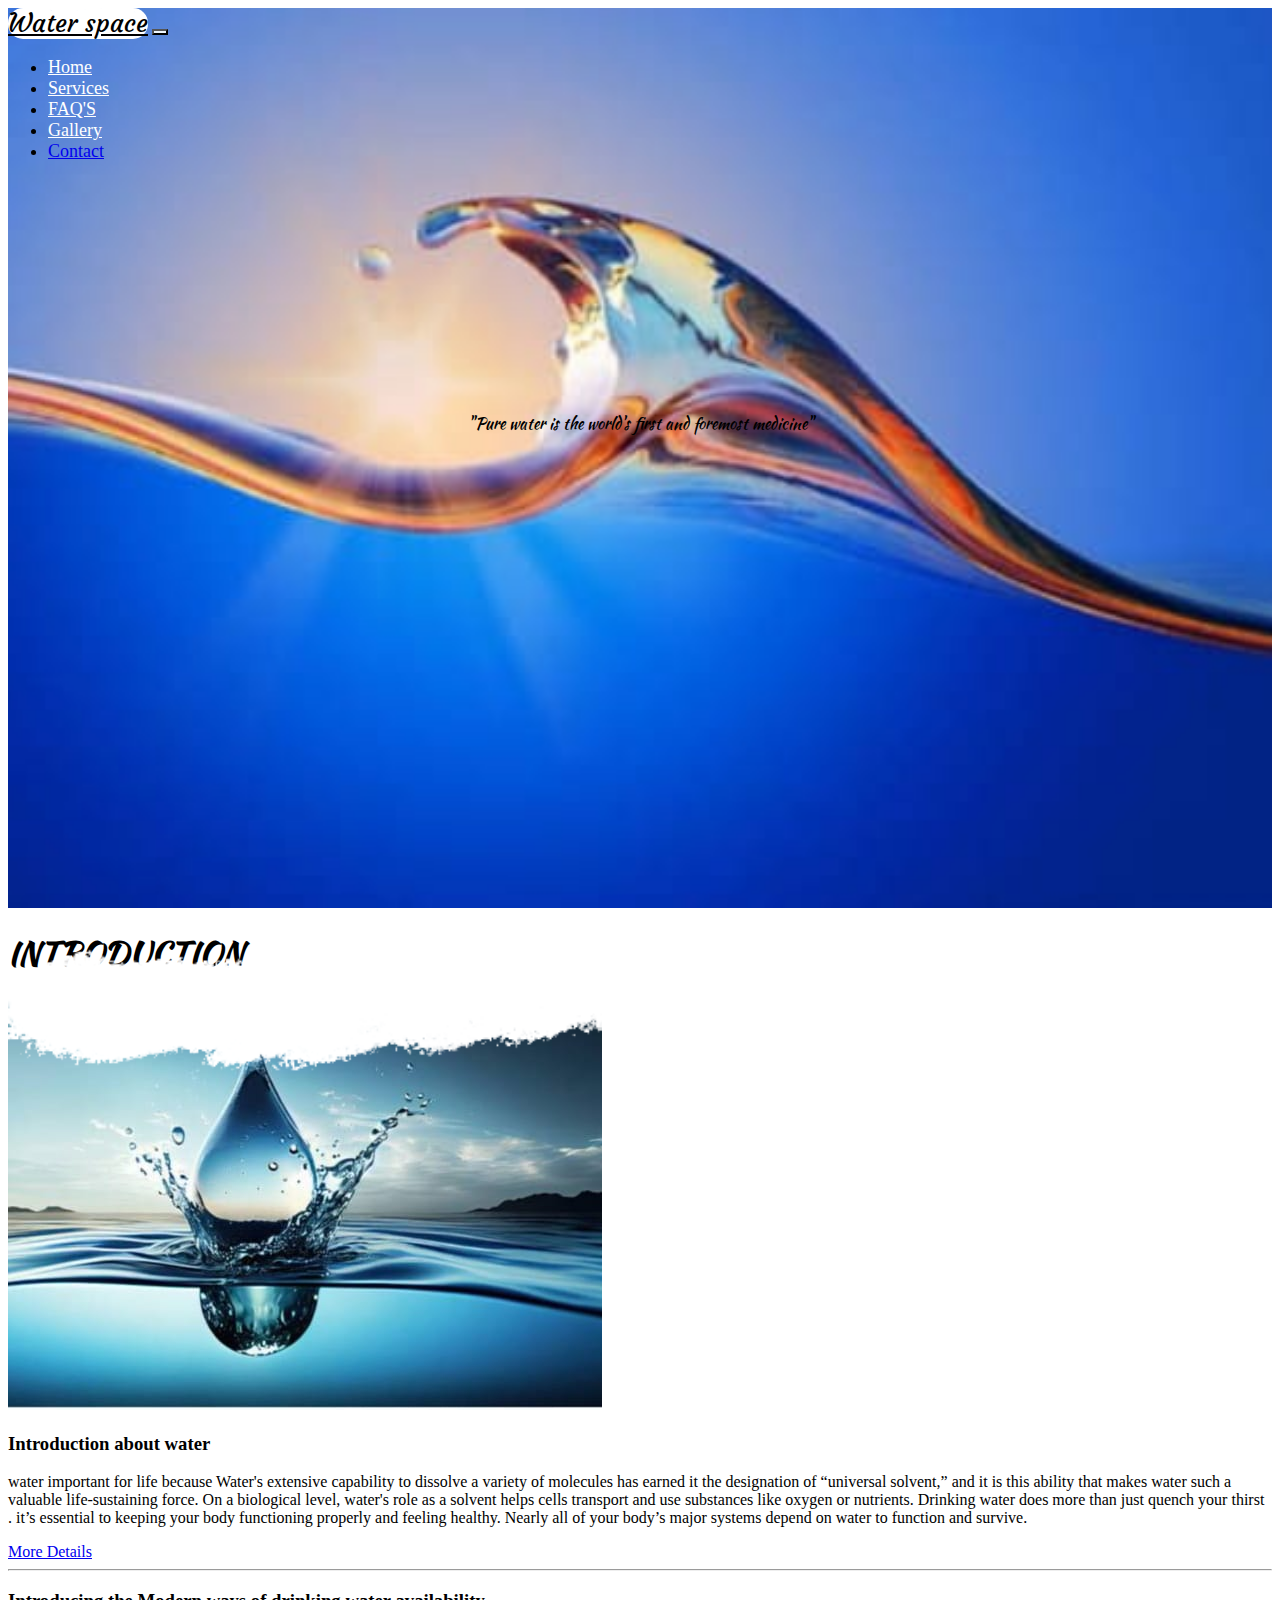
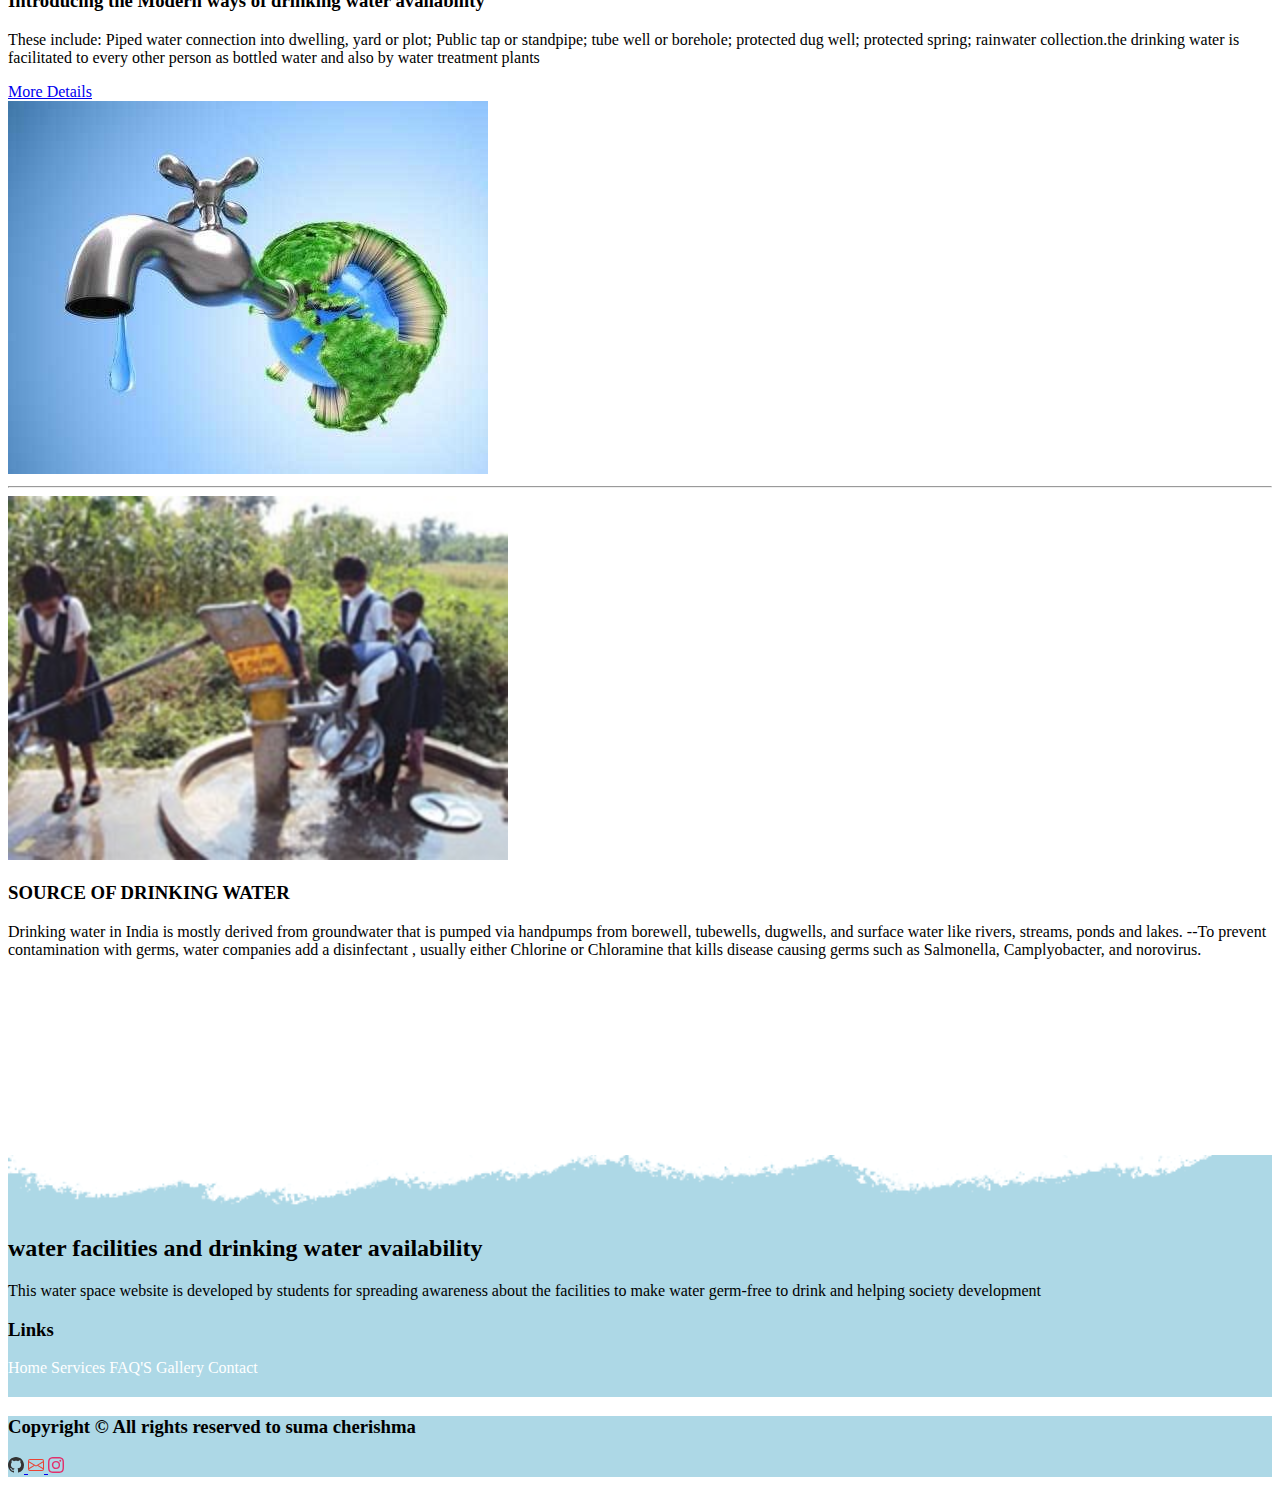
<file: index.html>
<!DOCTYPE html>
<html lang="en">
<head>
    <meta charset="UTF-8">
    <meta name="viewport" content="width=device-width, initial-scale=1.0">
    <title>Water facilities and drinking water availability</title>
    <link rel="preconnect" href="https://fonts.googleapis.com">
    <link rel="preconnect" href="https://fonts.gstatic.com" crossorigin>
    <link href="https://fonts.googleapis.com/css2?family=Courgette&family=Kaushan+Script&display=swap" rel="stylesheet">
    <link rel="preconnect" href="https://fonts.googleapis.com">
    <link rel="preconnect" href="https://fonts.gstatic.com" crossorigin>
    <link href="https://fonts.googleapis.com/css2?family=Courgette&display=swap" rel="stylesheet">
    <link href="https://cdn.jsdelivr.net/npm/bootstrap@5.3.0/dist/css/bootstrap.min.css" rel="stylesheet" integrity="sha384-9ndCyUaIbzAi2FUVXJi0CjmCapSmO7SnpJef0486qhLnuZ2cdeRhO02iuK6FUUVM" crossorigin="anonymous">
    <link rel="stylesheet" href="./style.css">
</head>
<body>
    
          
      <div class="header px-2">
        <nav class="navbar navbar-expand-md" aria-label="Fourth navbar example">
            <div class="container-fluid">
              <a class="navbar-brand fw-bold fs-1 px-2" href="./index.html">Water space</a>
              <button class="navbar-toggler collapsed" type="button" data-bs-toggle="collapse" data-bs-target="#navbarsExample04" aria-controls="navbarsExample04" aria-expanded="false" aria-label="Toggle navigation">
                <span class="navbar-toggler-icon"></span>
              </button>
            </div>
              <div class="navbar-collapse collapse" id="navbarsExample04">
                <ul class="navbar-nav me-auto mb-2 mb-md-0 fw-medium fs-5">
                  <li class="nav-item px-2">
                    <a class="nav-link" href="./index.html">Home</a>
                  </li>
                  <li class="nav-item px-2">
                    <a class="nav-link" href="./services.html">Services</a>
                  </li>
                  <li class="nav-item px-2">
                    <a class="nav-link" href="./FAQ'S.html">FAQ'S</a>
                  </li>
                  <li class="nav-item px-2">
                    <a class="nav-link" href="./gallery.html">Gallery</a>
                  </li>
                  <li>
                    <a  class="btn btn-primary mt-1 me-2 ms-1" href="./contact.html">Contact</a>
                  </li>
                 
                </ul>
              </div> 
          </nav>

          <div class="hero" id="hero-section">
            <p class="title fs-1 fw-bold">"Pure water is the world's first and foremost medicine"
             </p>
          </div>
          <div class="layer"></div>
        </div>
    
        <div class="sevices mt-5 pt-5">
       
          <div><h1 class="text-center fw-medium fs-1 mb-5 pb-4 serv-head">INTRODUCTION</h1></div>

          <div class="container-fluid text-center p-3">
             <div class="row">

               <div class="col-lg-6 col-md-12 ">
                 <img src="./images/02810b25-4a8e-4627-b3f5-f2086e3a55c7.jpg" class="img-fluid rounded" alt="img">
               </div>

               <div class="col-lg-6 col-md-12 d-flex flex-column justify-content-center align-items-center">
                  <h3 class="sev1">Introduction about water</h3>
                  <p class="fw-medium">water important for life because Water's extensive capability to dissolve a variety of molecules has 
                    earned it the designation of “universal solvent,” and it is this ability that makes water such a                    valuable life-sustaining force. On a biological level, water's role as a solvent helps cells transport
                    and use substances like oxygen or nutrients. Drinking water does more than just quench your thirst .
                    it’s essential to keeping your body functioning properly and feeling healthy. 
                    Nearly all of your body’s major systems depend on water to function and survive.</p>
                  <a class="btn btn-primary" href="./services.html#service-1">More Details</a>
               </div>

            </div>
           </div>

        <hr class="border border-primary border-5">

           <div class="container-fluid text-center p-3">
            <div class="row">

              <div class="col-lg-6 col-md-12 d-flex flex-column justify-content-center align-items-center">
                <h3 class="sev2">Introducing the Modern ways of drinking water availability</h3>
                <p class="fw-medium">These include: Piped water connection into dwelling, yard or plot;
                  Public tap or standpipe; tube well or borehole; protected dug well; protected spring; 
                  rainwater collection.the drinking water is facilitated to every other person as bottled water
                 and also by water treatment plants</p>                 <a class="btn btn-primary bt" href="./services.html#service-2">More Details</a>
              </div>
              <div class="col-lg-6 col-md-12 ">
                 <img src="./images/fa0e5ea6-2401-43a4-9b37-094aed58be01.jpg" class="rounded img-fluid" alt="img">
               </div>

           </div>
          </div>
          <hr class="border border-primary border-5">
          <div class="container-fluid text-center p-3">
            <div class="row">

              <div class="col-lg-6 col-md-12 ">
                 <img src="./images/fccf9d28-4db3-4e97-a971-582887f0d9d0.jpg" class="rounded img-fluid" alt="img" style="width:500px ;">
              </div>

              <div class="col-lg-6 col-md-12 d-flex flex-column justify-content-center align-items-center">
                <h3 class="sev3"> SOURCE OF DRINKING WATER</h3>
                <p class="fw-medium">Drinking water in India is mostly derived from groundwater that is pumped via handpumps
                  from borewell, tubewells, dugwells, and surface water like rivers, streams, ponds and lakes.
                  --To prevent contamination with germs, water companies add a disinfectant , usually either Chlorine or
                   Chloramine that kills disease causing germs such as Salmonella, Camplyobacter, and norovirus.
              </p>                
              </div>

           </div>
           
          </div>

          <div class="layer2">
        </div>
          
          <div class="footer text-center"> 
            <div class="container text-light">
                <div class="row">
                    <div class="col-lg-6 col-sm-12 mt-4">
                       <h2>water facilities and drinking water availability</h2>
                       <p>This water space website is developed by students for 
                        spreading awareness about the facilities to make water germ-free to drink and  helping society development</p>
                    </div>

                    <div class="col-lg-6 col-sm-12 pt-4">
                        <h3>Links</h3>
                        <div class="d-flex gap-3 justify-content-center">
                        <a href="./index.html">Home</a>
                        <a href="./services.html">Services</a>
                        <a href="./FAQ'S.html">FAQ'S</a>
                        <a href="./gallery.html">Gallery</a>
                        <a href="./contact.html">Contact</a>
                      </div>
                    </div>
                        
                </div>
              </div>
          </div>
                <div class="container-fluid foot">
                <div class="row p-3">
                  <h3 class=" col-lg-6 col-sm-12 fs-6 text-light"> Copyright &copy; All rights reserved to suma cherishma</h3>
                  <div class="col-lg-6 col-sm-12 d-flex justify-content-end gap-4">
                    </a>
                    <a href="https://github.com/sumacherishma"><svg xmlns="http://www.w3.org/2000/svg" width="16" height="16" fill="currentColor" class="bi bi-github" viewBox="0 0 16 16">
                      <path fill="#333" d="M8 0C3.58 0 0 3.58 0 8c0 3.54 2.29 6.53 5.47 7.59.4.07.55-.17.55-.38 0-.19-.01-.82-.01-1.49-2.01.37-2.53-.49-2.69-.94-.09-.23-.48-.94-.82-1.13-.28-.15-.68-.52-.01-.53.63-.01 1.08.58 1.23.82.72 1.21 1.87.87 2.33.66.07-.52.28-.87.51-1.07-1.78-.2-3.64-.89-3.64-3.95 0-.87.31-1.59.82-2.15-.08-.2-.36-1.02.08-2.12 0 0 .67-.21 2.2.82.64-.18 1.32-.27 2-.27.68 0 1.36.09 2 .27 1.53-1.04 2.2-.82 2.2-.82.44 1.1.16 1.92.08 2.12.51.56.82 1.27.82 2.15 0 3.07-1.87 3.75-3.65 3.95.29.25.54.73.54 1.48 0 1.07-.01 1.93-.01 2.2 0 .21.15.46.55.38A8.012 8.012 0 0 0 16 8c0-4.42-3.58-8-8-8z"/>
                      </svg>
                    </a>
                    <a href="mailto:sumaramisetty608@gmail.com"><svg xmlns="http://www.w3.org/2000/svg" width="16" height="16" fill="currentColor" class="bi bi-envelope" viewBox="0 0 16 16">
                      <path fill="#EA4335" d="M0 4a2 2 0 0 1 2-2h12a2 2 0 0 1 2 2v8a2 2 0 0 1-2 2H2a2 2 0 0 1-2-2V4Zm2-1a1 1 0 0 0-1 1v.217l7 4.2 7-4.2V4a1 1 0 0 0-1-1H2Zm13 2.383-4.708 2.825L15 11.105V5.383Zm-.034 6.876-5.64-3.471L8 9.583l-1.326-.795-5.64 3.47A1 1 0 0 0 2 13h12a1 1 0 0 0 .966-.741ZM1 11.105l4.708-2.897L1 5.383v5.722Z"/>
                      </svg>
                    </a>
                    <a href="https://www.instagram.com/_suma_ramisetty/"><svg xmlns="http://www.w3.org/2000/svg" width="16" height="16" fill="currentColor" class="bi bi-instagram" viewBox="0 0 16 16">
                      <path fill="#e1306c" d="M8 0C5.829 0 5.556.01 4.703.048 3.85.088 3.269.222 2.76.42a3.917 3.917 0 0 0-1.417.923A3.927 3.927 0 0 0 .42 2.76C.222 3.268.087 3.85.048 4.7.01 5.555 0 5.827 0 8.001c0 2.172.01 2.444.048 3.297.04.852.174 1.433.372 1.942.205.526.478.972.923 1.417.444.445.89.719 1.416.923.51.198 1.09.333 1.942.372C5.555 15.99 5.827 16 8 16s2.444-.01 3.298-.048c.851-.04 1.434-.174 1.943-.372a3.916 3.916 0 0 0 1.416-.923c.445-.445.718-.891.923-1.417.197-.509.332-1.09.372-1.942C15.99 10.445 16 10.173 16 8s-.01-2.445-.048-3.299c-.04-.851-.175-1.433-.372-1.941a3.926 3.926 0 0 0-.923-1.417A3.911 3.911 0 0 0 13.24.42c-.51-.198-1.092-.333-1.943-.372C10.443.01 10.172 0 7.998 0h.003zm-.717 1.442h.718c2.136 0 2.389.007 3.232.046.78.035 1.204.166 1.486.275.373.145.64.319.92.599.28.28.453.546.598.92.11.281.24.705.275 1.485.039.843.047 1.096.047 3.231s-.008 2.389-.047 3.232c-.035.78-.166 1.203-.275 1.485a2.47 2.47 0 0 1-.599.919c-.28.28-.546.453-.92.598-.28.11-.704.24-1.485.276-.843.038-1.096.047-3.232.047s-2.39-.009-3.233-.047c-.78-.036-1.203-.166-1.485-.276a2.478 2.478 0 0 1-.92-.598 2.48 2.48 0 0 1-.6-.92c-.109-.281-.24-.705-.275-1.485-.038-.843-.046-1.096-.046-3.233 0-2.136.008-2.388.046-3.231.036-.78.166-1.204.276-1.486.145-.373.319-.64.599-.92.28-.28.546-.453.92-.598.282-.11.705-.24 1.485-.276.738-.034 1.024-.044 2.515-.045v.002zm4.988 1.328a.96.96 0 1 0 0 1.92.96.96 0 0 0 0-1.92zm-4.27 1.122a4.109 4.109 0 1 0 0 8.217 4.109 4.109 0 0 0 0-8.217zm0 1.441a2.667 2.667 0 1 1 0 5.334 2.667 2.667 0 0 1 0-5.334z"/>
                      </svg>
                    </a>
                  </div>
                </div>
              </div>
            </div>

    
     

      <script src="https://cdn.jsdelivr.net/npm/bootstrap@5.3.0/dist/js/bootstrap.bundle.min.js" integrity="sha384-geWF76RCwLtnZ8qwWowPQNguL3RmwHVBC9FhGdlKrxdiJJigb/j/68SIy3Te4Bkz" crossorigin="anonymous"></script>
</body>
</html>
</file>
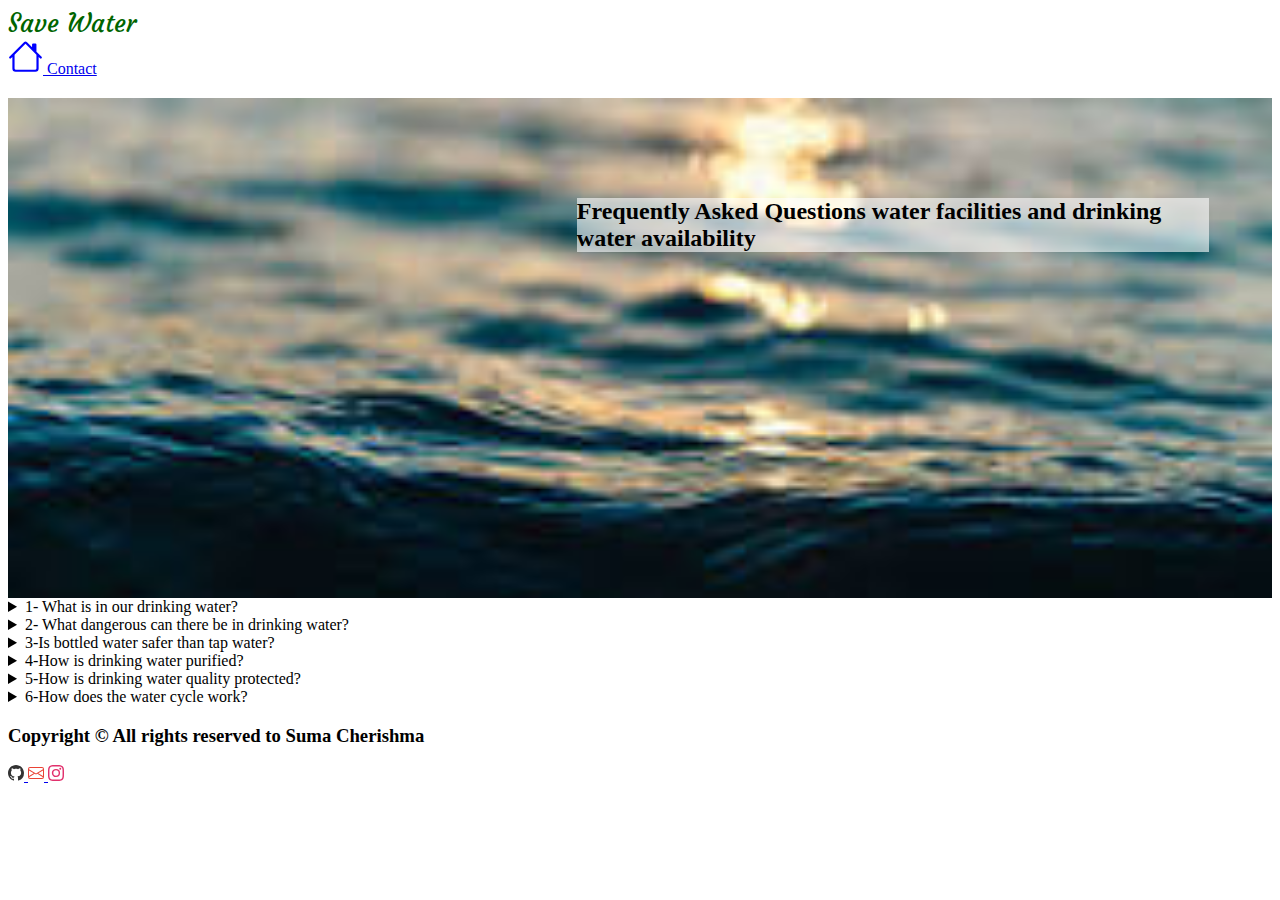
<file: FAQ'S.html>
<!DOCTYPE html>
<html lang="en">
  <head>
    <meta charset="UTF-8" />
    <meta name="viewport" content="width=device-width, initial-scale=1.0" />
    <title>FAQ's</title>
    <link rel="preconnect" href="https://fonts.googleapis.com" />
    <link rel="preconnect" href="https://fonts.gstatic.com" crossorigin />
    <link
      href="https://fonts.googleapis.com/css2?family=Courgette&family=Kaushan+Script&display=swap"
      rel="stylesheet"
    />
    <link rel="preconnect" href="https://fonts.googleapis.com" />
    <link rel="preconnect" href="https://fonts.gstatic.com" crossorigin />
    <link
      href="https://fonts.googleapis.com/css2?family=Courgette&display=swap"
      rel="stylesheet"
    />
    <link
      href="https://cdn.jsdelivr.net/npm/bootstrap@5.3.0/dist/css/bootstrap.min.css"
      rel="stylesheet"
      integrity="sha384-9ndCyUaIbzAi2FUVXJi0CjmCapSmO7SnpJef0486qhLnuZ2cdeRhO02iuK6FUUVM"
      crossorigin="anonymous"
    />
    <link rel="stylesheet" href="./FAQ'S.css" />
  </head>
  <body>
    <!-- navigation bar  -->
    <nav class="navigation d-flex justify-content-between m-3">
      <div class="brand">
        <a class="fw-bold fs-1 text-primary" href="./index.html">Save Water</a>
      </div>
      <div>
        <div class="pt-2">
          <a href="./index.html">
            <svg
              xmlns="http://www.w3.org/2000/svg"
              width="35"
              height="35"
              fill="blue"
              class="bi bi-house mx-3"
              viewBox="0 0 16 16"
            >
              <path
                d="M8.707 1.5a1 1 0 0 0-1.414 0L.646 8.146a.5.5 0 0 0 .708.708L2 8.207V13.5A1.5 1.5 0 0 0 3.5 15h9a1.5 1.5 0 0 0 1.5-1.5V8.207l.646.647a.5.5 0 0 0 .708-.708L13 5.793V2.5a.5.5 0 0 0-.5-.5h-1a.5.5 0 0 0-.5.5v1.293L8.707 1.5ZM13 7.207V13.5a.5.5 0 0 1-.5.5h-9a.5.5 0 0 1-.5-.5V7.207l5-5 5 5Z"
              />
            </svg>
          </a>
          <a href="./contact.html" class="btn btn-primary mx-3">Contact</a>
        </div>
      </div>
    </nav>

    <div class="faq-bg">
      <!-- <img src="./images/faq's.jpg" class="img-fluid" alt="wheatimg" /> -->
      <div class="text">
        <h2 class="bg-text fs-1 p-4">
          Frequently Asked Questions water facilities and drinking water
          availability
        </h2>
      </div>
    </div>
    <!-- FAQ'S AND ANSWERS -->
    <div class="container-fluid my-4">
      <details class="FAQs p-3 mb-3 border border-primary rounded">
        <summary class="fs-5">1- What is in our drinking water?</summary>
        <div class="pt-3">
          <p class="fs-6">
            Naturally occurring chemicals and minerals (e.g., arsenic, radon,
            uranium) Local land use practices (e.g., fertilizers, pesticides,
            livestock, concentrated animal feeding operations)
          </p>
        </div>
      </details>

      <details class="FAQs p-3 mb-3 border border-primary rounded">
        <summary class="fs-5">
          2- What dangerous can there be in drinking water?
        </summary>
        <div class="pt-3">
          <p>
            Contaminated water and poor sanitation are linked to transmission of
            diseases such as cholera, diarrhoea, dysentery, hepatitis A, typhoid
            and polio. Absent, inadequate, or inappropriately managed water and
            sanitation services expose individuals to preventable health risks.
          </p>
        </div>
      </details>

      <details class="FAQs p-3 mb-3 border border-primary rounded">
        <summary class="fs-5">3-Is bottled water safer than tap water?</summary>
        <div class="pt-3">
          <p>
            bottled water had less bacteria in it than tap water in three out of
            four samples. But it's worth pointing out that both tap and bottled
            water have to adhere to strict safety standards so both are safe to
            drink.
          </p>
        </div>
      </details>

      <details class="FAQs p-3 mb-3 border border-primary rounded">
        <summary class="fs-5">4-How is drinking water purified?</summary>
        <div class="pt-3">
          <p>
            During filtration, the clear water passes through filters that have
            different pore sizes and are made of different materials (such as
            sand, gravel, and charcoal). These filters remove dissolved
            particles and germs, such as dust, chemicals, parasites, bacteria,
            and viruses.
          </p>
        </div>
      </details>

      <details class="FAQs p-3 mb-3 border border-primary rounded">
        <summary class="fs-5">
          5-How is drinking water quality protected?
        </summary>
        <div class="pt-3">
          <p>
            Assessing the potential sources of contamination in the protection
            area; Prioritizing efforts to reduce potential of impacts; and.
            Implementing management measures.
          </p>
        </div>
      </details>

      <details class="FAQs p-3 mb-3 border border-primary rounded">
        <summary class="fs-5">6-How does the water cycle work?</summary>
        <div class="pt-3">
          <p>
            It is a complex system that includes many different processes.
            Liquid water evaporates into water vapor, condenses to form clouds,
            and precipitates back to earth in the form of rain and snow. Water
            in different phases moves through the atmosphere (transportation).
          </p>
        </div>
      </details>
    </div>
     <div class="container-fluid foot">
                <div class="row p-3">
                  <h3 class=" col-lg-6 col-sm-12 fs-6 text-light"> Copyright &copy; All rights reserved to Suma Cherishma </h3>
                  <div class="col-lg-6 col-sm-12 d-flex justify-content-end gap-4">
                    </a>
                    <a href="https://github.com/sumacherishma"><svg xmlns="http://www.w3.org/2000/svg" width="16" height="16" fill="currentColor" class="bi bi-github" viewBox="0 0 16 16">
                      <path fill="#333" d="M8 0C3.58 0 0 3.58 0 8c0 3.54 2.29 6.53 5.47 7.59.4.07.55-.17.55-.38 0-.19-.01-.82-.01-1.49-2.01.37-2.53-.49-2.69-.94-.09-.23-.48-.94-.82-1.13-.28-.15-.68-.52-.01-.53.63-.01 1.08.58 1.23.82.72 1.21 1.87.87 2.33.66.07-.52.28-.87.51-1.07-1.78-.2-3.64-.89-3.64-3.95 0-.87.31-1.59.82-2.15-.08-.2-.36-1.02.08-2.12 0 0 .67-.21 2.2.82.64-.18 1.32-.27 2-.27.68 0 1.36.09 2 .27 1.53-1.04 2.2-.82 2.2-.82.44 1.1.16 1.92.08 2.12.51.56.82 1.27.82 2.15 0 3.07-1.87 3.75-3.65 3.95.29.25.54.73.54 1.48 0 1.07-.01 1.93-.01 2.2 0 .21.15.46.55.38A8.012 8.012 0 0 0 16 8c0-4.42-3.58-8-8-8z"/>
                      </svg>
                    </a>
                    <a href="mailto:sumaramisetty608@gmail.com"><svg xmlns="http://www.w3.org/2000/svg" width="16" height="16" fill="currentColor" class="bi bi-envelope" viewBox="0 0 16 16">
                      <path fill="#EA4335" d="M0 4a2 2 0 0 1 2-2h12a2 2 0 0 1 2 2v8a2 2 0 0 1-2 2H2a2 2 0 0 1-2-2V4Zm2-1a1 1 0 0 0-1 1v.217l7 4.2 7-4.2V4a1 1 0 0 0-1-1H2Zm13 2.383-4.708 2.825L15 11.105V5.383Zm-.034 6.876-5.64-3.471L8 9.583l-1.326-.795-5.64 3.47A1 1 0 0 0 2 13h12a1 1 0 0 0 .966-.741ZM1 11.105l4.708-2.897L1 5.383v5.722Z"/>
                      </svg>
                    </a>
                    <a href="https://www.instagram.com/_suma_ramisetty/"><svg xmlns="http://www.w3.org/2000/svg" width="16" height="16" fill="currentColor" class="bi bi-instagram" viewBox="0 0 16 16">
                      <path fill="#e1306c" d="M8 0C5.829 0 5.556.01 4.703.048 3.85.088 3.269.222 2.76.42a3.917 3.917 0 0 0-1.417.923A3.927 3.927 0 0 0 .42 2.76C.222 3.268.087 3.85.048 4.7.01 5.555 0 5.827 0 8.001c0 2.172.01 2.444.048 3.297.04.852.174 1.433.372 1.942.205.526.478.972.923 1.417.444.445.89.719 1.416.923.51.198 1.09.333 1.942.372C5.555 15.99 5.827 16 8 16s2.444-.01 3.298-.048c.851-.04 1.434-.174 1.943-.372a3.916 3.916 0 0 0 1.416-.923c.445-.445.718-.891.923-1.417.197-.509.332-1.09.372-1.942C15.99 10.445 16 10.173 16 8s-.01-2.445-.048-3.299c-.04-.851-.175-1.433-.372-1.941a3.926 3.926 0 0 0-.923-1.417A3.911 3.911 0 0 0 13.24.42c-.51-.198-1.092-.333-1.943-.372C10.443.01 10.172 0 7.998 0h.003zm-.717 1.442h.718c2.136 0 2.389.007 3.232.046.78.035 1.204.166 1.486.275.373.145.64.319.92.599.28.28.453.546.598.92.11.281.24.705.275 1.485.039.843.047 1.096.047 3.231s-.008 2.389-.047 3.232c-.035.78-.166 1.203-.275 1.485a2.47 2.47 0 0 1-.599.919c-.28.28-.546.453-.92.598-.28.11-.704.24-1.485.276-.843.038-1.096.047-3.232.047s-2.39-.009-3.233-.047c-.78-.036-1.203-.166-1.485-.276a2.478 2.478 0 0 1-.92-.598 2.48 2.48 0 0 1-.6-.92c-.109-.281-.24-.705-.275-1.485-.038-.843-.046-1.096-.046-3.233 0-2.136.008-2.388.046-3.231.036-.78.166-1.204.276-1.486.145-.373.319-.64.599-.92.28-.28.546-.453.92-.598.282-.11.705-.24 1.485-.276.738-.034 1.024-.044 2.515-.045v.002zm4.988 1.328a.96.96 0 1 0 0 1.92.96.96 0 0 0 0-1.92zm-4.27 1.122a4.109 4.109 0 1 0 0 8.217 4.109 4.109 0 0 0 0-8.217zm0 1.441a2.667 2.667 0 1 1 0 5.334 2.667 2.667 0 0 1 0-5.334z"/>
                      </svg>
                    </a>
                  </div>
                </div>
              </div>

    <script
      src="https://cdn.jsdelivr.net/npm/bootstrap@5.3.0/dist/js/bootstrap.bundle.min.js"
      integrity="sha384-geWF76RCwLtnZ8qwWowPQNguL3RmwHVBC9FhGdlKrxdiJJigb/j/68SIy3Te4Bkz"
      crossorigin="anonymous"
    ></script>
  </body>
</html>
</file>
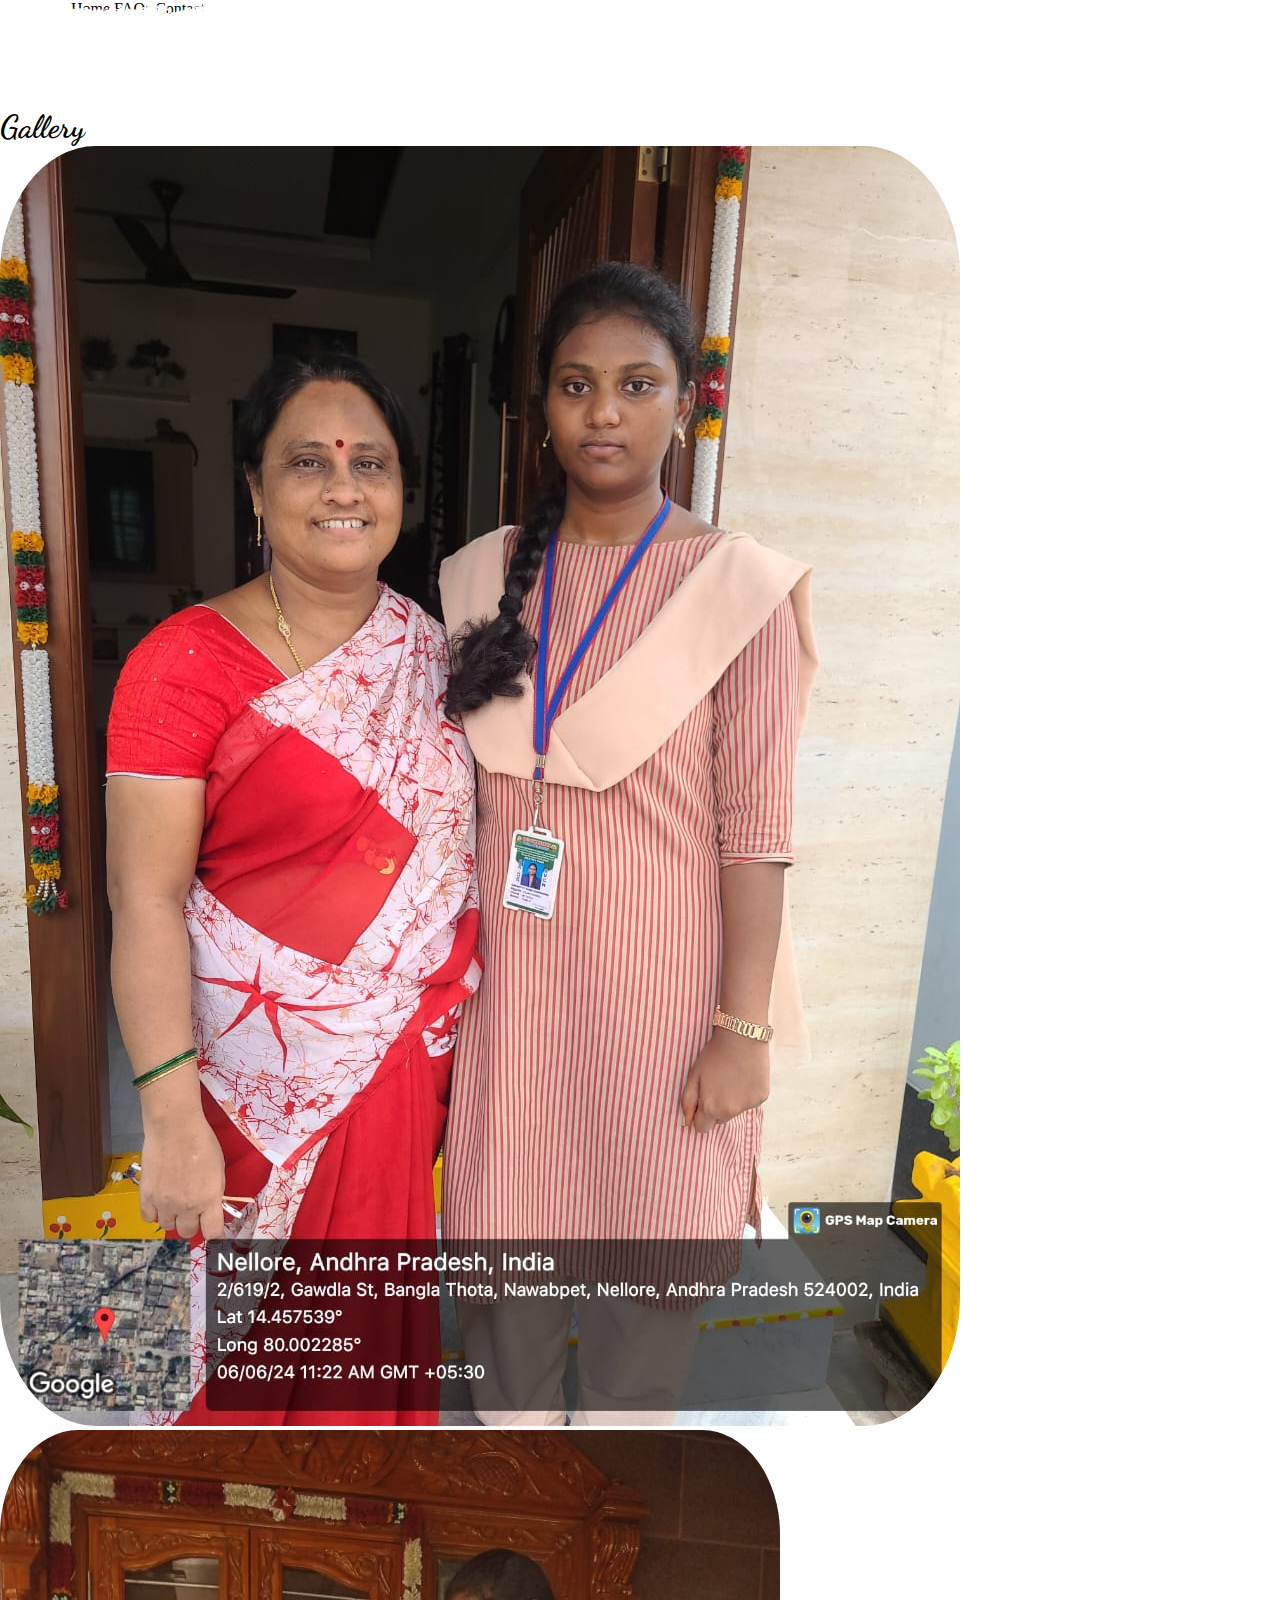
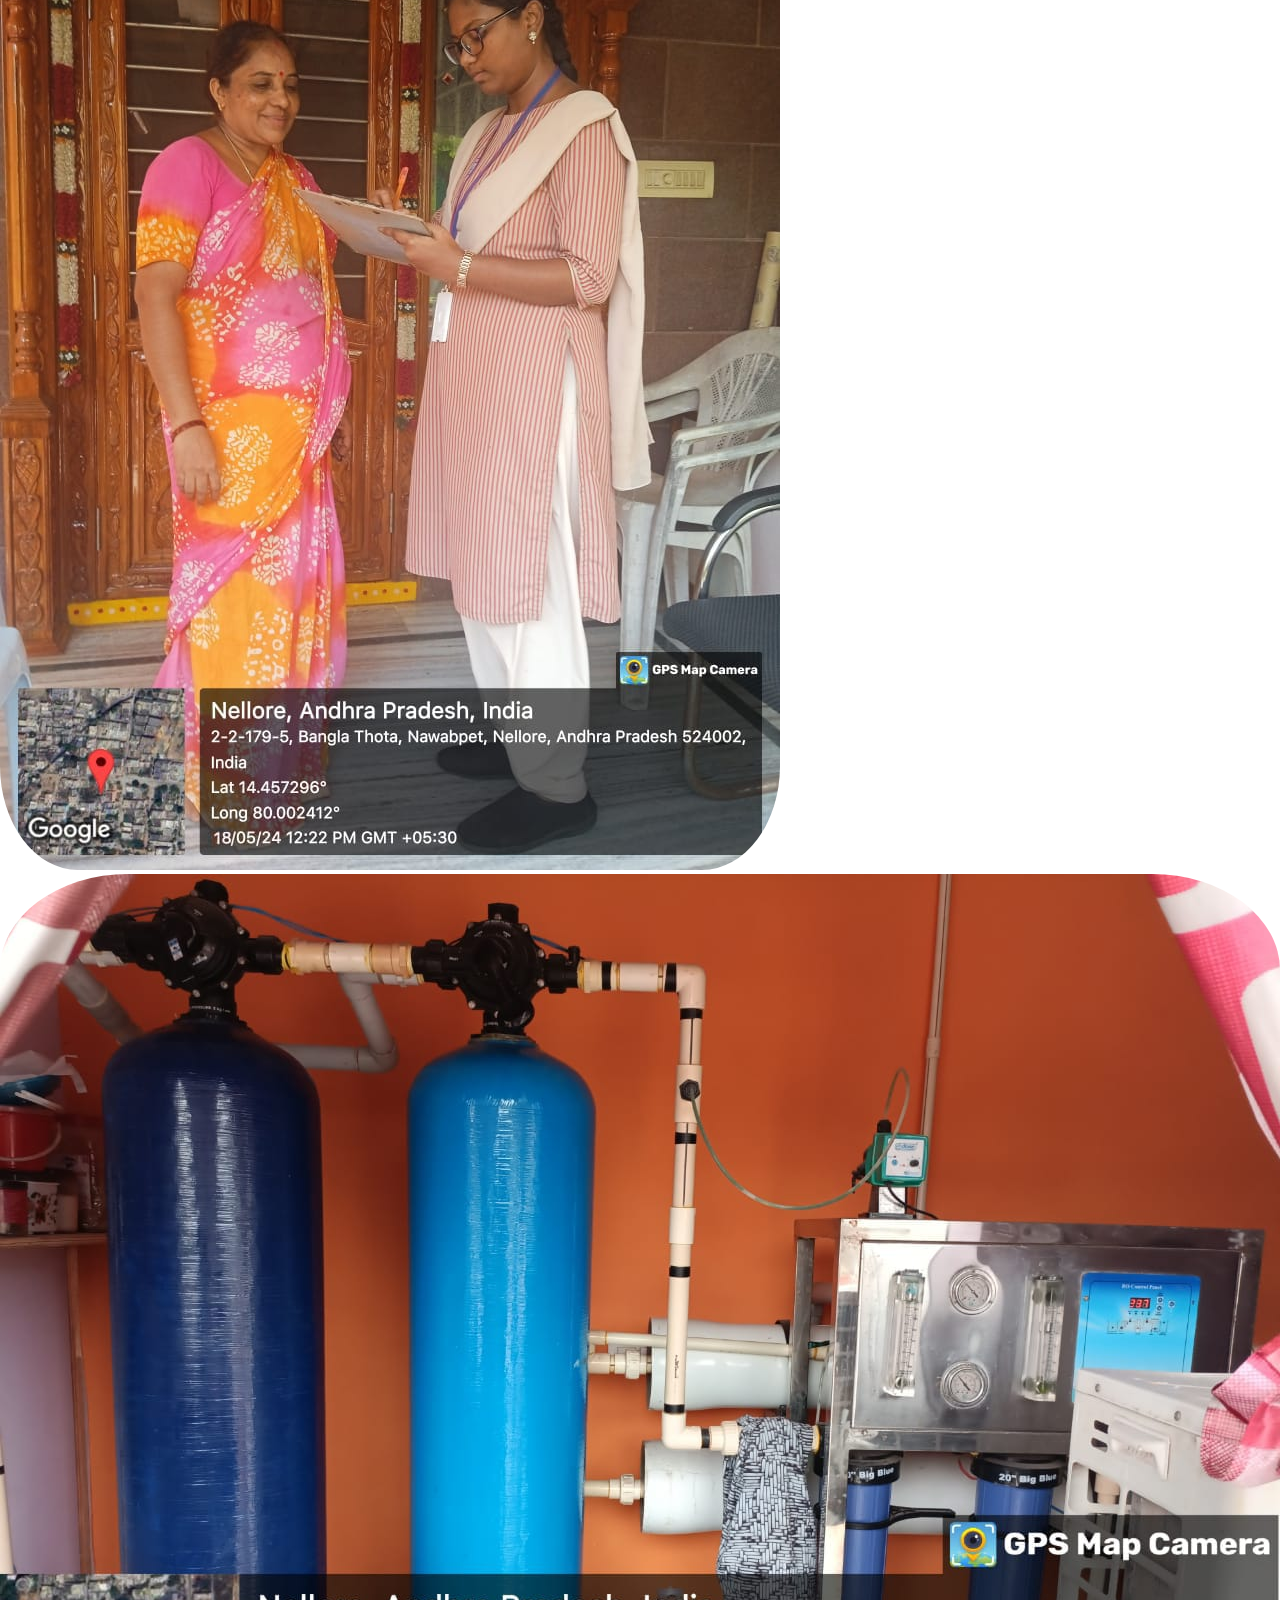
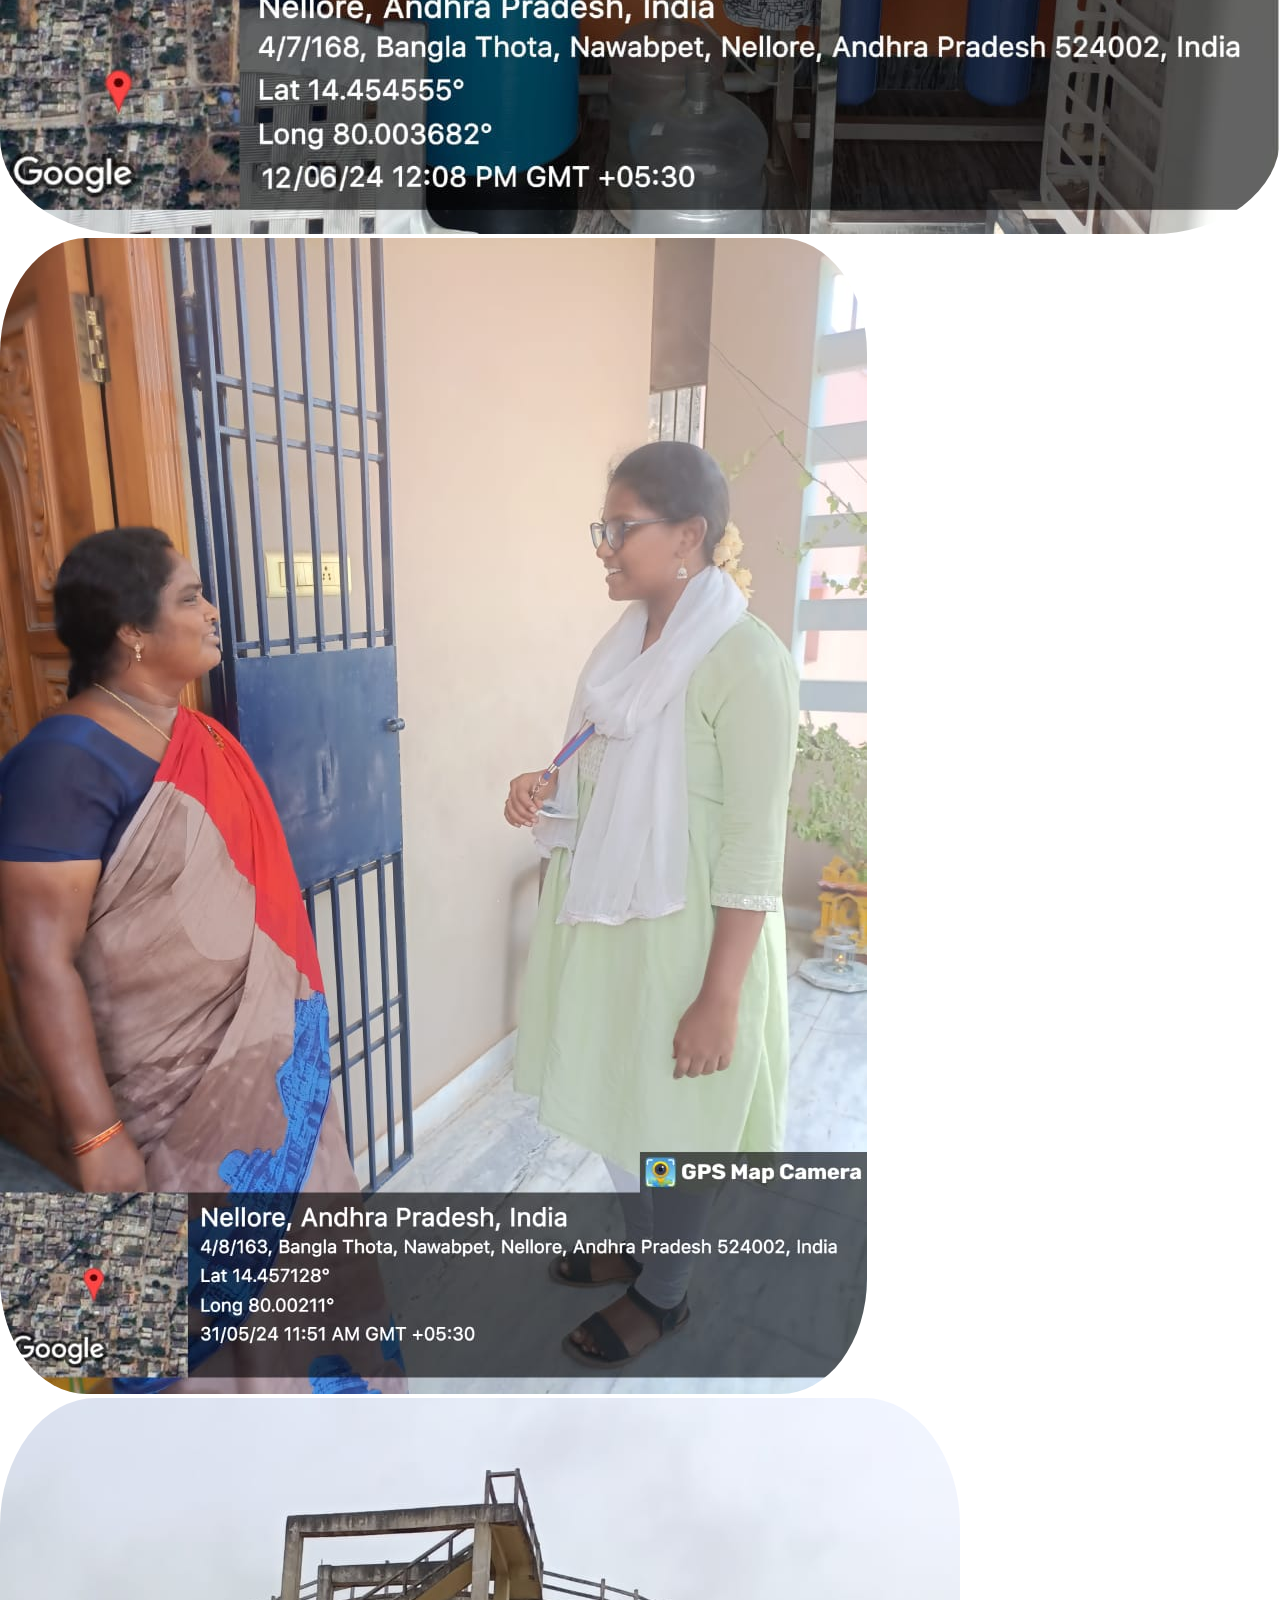
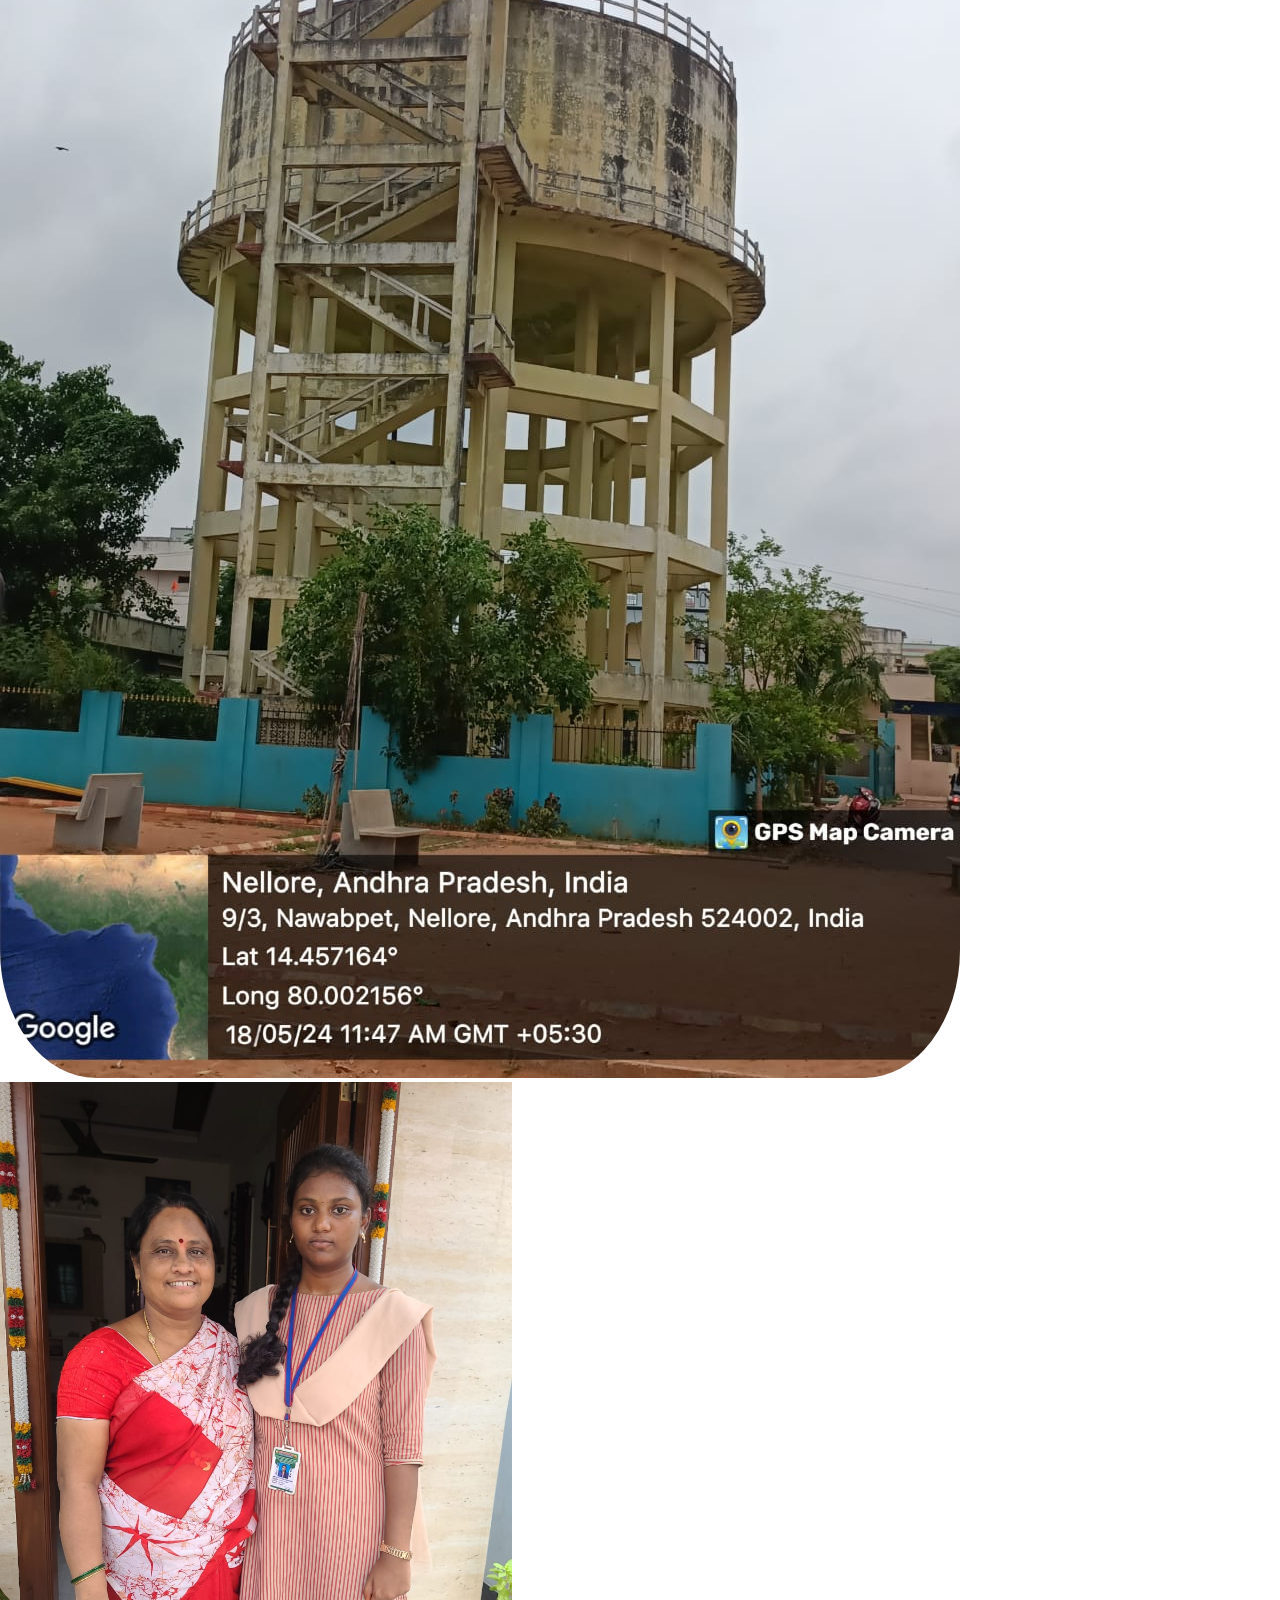
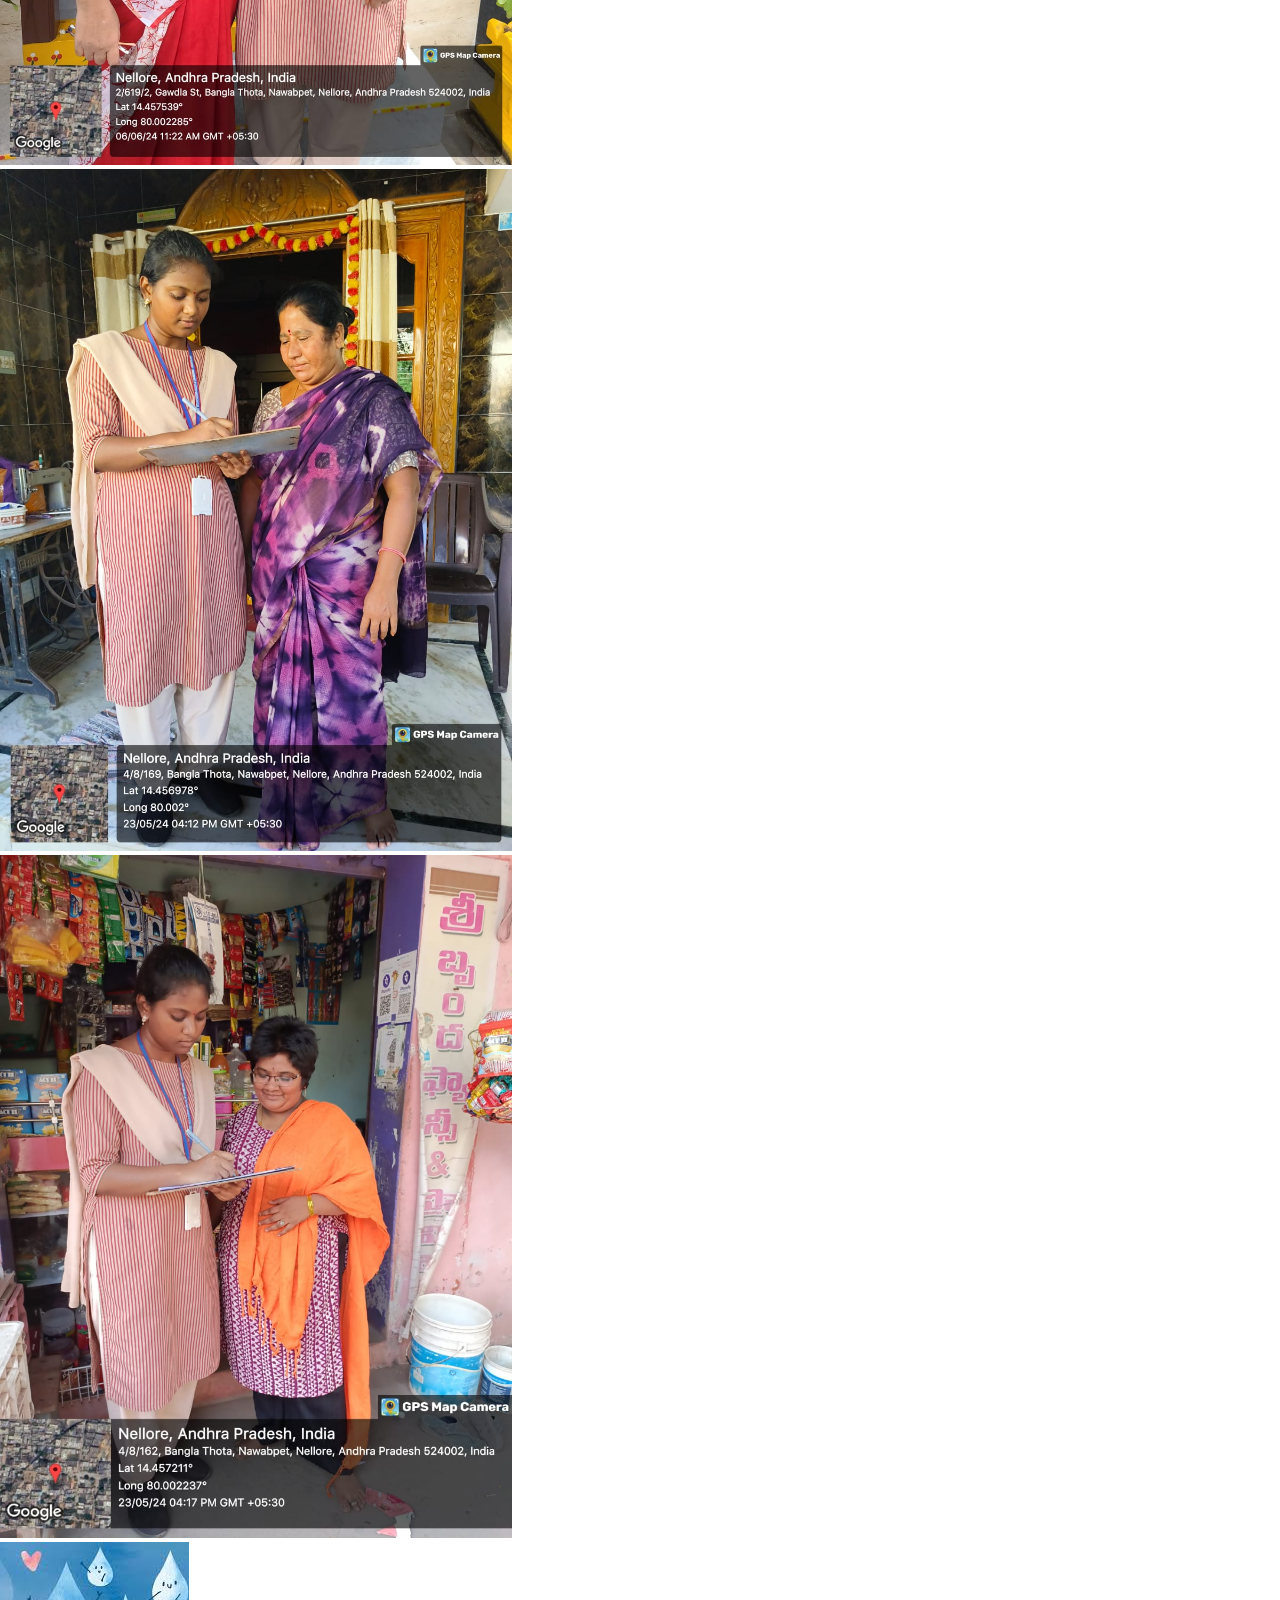
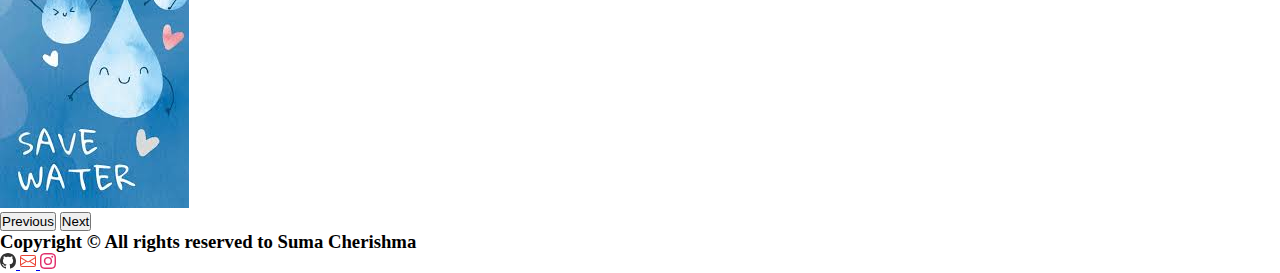
<file: gallery.html>
<!DOCTYPE html>
<html lang="en">
  <head>
    <meta charset="UTF-8" />
    <meta name="viewport" content="width=device-width, initial-scale=1.0" />
    <title>Gallery</title>
    <link rel="preconnect" href="https://fonts.googleapis.com" />
    <link rel="preconnect" href="https://fonts.gstatic.com" crossorigin />
    <link
      href="https://fonts.googleapis.com/css2?family=Dancing+Script&display=swap"
      rel="stylesheet"
    />
    <link
      href="https://cdn.jsdelivr.net/npm/bootstrap@5.3.0/dist/css/bootstrap.min.css"
      rel="stylesheet"
      integrity="sha384-9ndCyUaIbzAi2FUVXJi0CjmCapSmO7SnpJef0486qhLnuZ2cdeRhO02iuK6FUUVM"
      crossorigin="anonymous"
    />
    <link rel="stylesheet" href="./gallery.css" />
  </head>
  <body class="container-fluid bg-success bg-opacity-50">
    <div
      class="navigation text-center d-flex justify-content-start pe-5 pt-4 fs-4 fw-bold"
    >
      <a class="module pe-5" href="./index.html">Home</a>
      <a class="module pe-5" href="./FAQ'S.html">FAQs</a>
      <a class="module pe-5" href="./contact.html">Contact</a>
    </div>

    <div class="container bg-light my-5 rounded shadow-lg">
      <div class="layer"></div>
      <div class="mb-5">
        <h1 class="text-center heading fw-bold">Gallery</h1>
      </div>

      <div class="container text-center my-3">
        <div class="row d-flex justify-content-around p-4">
          <div class="col-lg-4">
            <img src="./images/W.jpg" class="img-fluid" alt="img" />
          </div>
          <div class="col-lg-4">
            <img src="./images/wa.jpg" class="img-fluid" alt="img" />
          </div>
        </div>

        <div class="row d-flex p-4">
          <div class="col-lg-4">
            <img src="./images/water.jpg" class="img-fluid" alt="img" />
          </div>
          <div class="col-lg-4">
            <img src="./images/we.jpg" class="img-fluid" alt="img" />
          </div>
          <div class="col-lg-4">
            <img src="./images/A.jpg" class="img-fluid" alt="img" />
          </div>
        </div>

        <div class="row d-flex justify-content-around p-3">
          <div class="col-lg-3"></div>
          <div class="col-lg-3"></div>
          <div class="col-lg-3"></div>
        </div>
      </div>

      <div class="container-fluid p-5 d-flex justify-content-center">
        <div
          id="carouselExampleInterval"
          class="carousel slide"
          data-bs-ride="carousel"
        >
          <div class="carousel-inner">
            <div class="carousel-item active" data-bs-interval="500">
              <img src="./images/W.jpg" class="d-block w-100" alt="img" />
            </div>
            <div class="carousel-item" data-bs-interval="1500">
              <img src="./images/Www.jpg" class="d-block w-100" alt="img" />
            </div>
            <div class="carousel-item" data-bs-interval="1500">
              <img src="./images/Ww.jpg" class="d-block w-100" alt="img" />
            </div>
            <div class="carousel-item" data-bs-interval="1500">
              <img src="./images/saveWW.jpg" class="d-block w-100" alt="img" />
            </div>
          </div>
          <button
            class="carousel-control-prev"
            type="button"
            data-bs-target="#carouselExampleInterval"
            data-bs-slide="prev"
          >
            <span class="carousel-control-prev-icon" aria-hidden="true"></span>
            <span class="visually-hidden">Previous</span>
          </button>
          <button
            class="carousel-control-next"
            type="button"
            data-bs-target="#carouselExampleInterval"
            data-bs-slide="next"
          >
            <span class="carousel-control-next-icon" aria-hidden="true"></span>
            <span class="visually-hidden">Next</span>
          </button>
        </div>
      </div>
    </div>
     <div class="container-fluid foot">
                <div class="row p-3">
                  <h3 class=" col-lg-6 col-sm-12 fs-6 text-light"> Copyright &copy; All rights reserved to Suma Cherishma </h3>
                  <div class="col-lg-6 col-sm-12 d-flex justify-content-end gap-4">
                    </a>
                    <a href="https://github.com/sumacherishma"><svg xmlns="http://www.w3.org/2000/svg" width="16" height="16" fill="currentColor" class="bi bi-github" viewBox="0 0 16 16">
                      <path fill="#333" d="M8 0C3.58 0 0 3.58 0 8c0 3.54 2.29 6.53 5.47 7.59.4.07.55-.17.55-.38 0-.19-.01-.82-.01-1.49-2.01.37-2.53-.49-2.69-.94-.09-.23-.48-.94-.82-1.13-.28-.15-.68-.52-.01-.53.63-.01 1.08.58 1.23.82.72 1.21 1.87.87 2.33.66.07-.52.28-.87.51-1.07-1.78-.2-3.64-.89-3.64-3.95 0-.87.31-1.59.82-2.15-.08-.2-.36-1.02.08-2.12 0 0 .67-.21 2.2.82.64-.18 1.32-.27 2-.27.68 0 1.36.09 2 .27 1.53-1.04 2.2-.82 2.2-.82.44 1.1.16 1.92.08 2.12.51.56.82 1.27.82 2.15 0 3.07-1.87 3.75-3.65 3.95.29.25.54.73.54 1.48 0 1.07-.01 1.93-.01 2.2 0 .21.15.46.55.38A8.012 8.012 0 0 0 16 8c0-4.42-3.58-8-8-8z"/>
                      </svg>
                    </a>
                    <a href="mailto:sumaramisetty608@gmail.com"><svg xmlns="http://www.w3.org/2000/svg" width="16" height="16" fill="currentColor" class="bi bi-envelope" viewBox="0 0 16 16">
                      <path fill="#EA4335" d="M0 4a2 2 0 0 1 2-2h12a2 2 0 0 1 2 2v8a2 2 0 0 1-2 2H2a2 2 0 0 1-2-2V4Zm2-1a1 1 0 0 0-1 1v.217l7 4.2 7-4.2V4a1 1 0 0 0-1-1H2Zm13 2.383-4.708 2.825L15 11.105V5.383Zm-.034 6.876-5.64-3.471L8 9.583l-1.326-.795-5.64 3.47A1 1 0 0 0 2 13h12a1 1 0 0 0 .966-.741ZM1 11.105l4.708-2.897L1 5.383v5.722Z"/>
                      </svg>
                    </a>
                    <a href="https://www.instagram.com/_suma_ramisetty/"><svg xmlns="http://www.w3.org/2000/svg" width="16" height="16" fill="currentColor" class="bi bi-instagram" viewBox="0 0 16 16">
                      <path fill="#e1306c" d="M8 0C5.829 0 5.556.01 4.703.048 3.85.088 3.269.222 2.76.42a3.917 3.917 0 0 0-1.417.923A3.927 3.927 0 0 0 .42 2.76C.222 3.268.087 3.85.048 4.7.01 5.555 0 5.827 0 8.001c0 2.172.01 2.444.048 3.297.04.852.174 1.433.372 1.942.205.526.478.972.923 1.417.444.445.89.719 1.416.923.51.198 1.09.333 1.942.372C5.555 15.99 5.827 16 8 16s2.444-.01 3.298-.048c.851-.04 1.434-.174 1.943-.372a3.916 3.916 0 0 0 1.416-.923c.445-.445.718-.891.923-1.417.197-.509.332-1.09.372-1.942C15.99 10.445 16 10.173 16 8s-.01-2.445-.048-3.299c-.04-.851-.175-1.433-.372-1.941a3.926 3.926 0 0 0-.923-1.417A3.911 3.911 0 0 0 13.24.42c-.51-.198-1.092-.333-1.943-.372C10.443.01 10.172 0 7.998 0h.003zm-.717 1.442h.718c2.136 0 2.389.007 3.232.046.78.035 1.204.166 1.486.275.373.145.64.319.92.599.28.28.453.546.598.92.11.281.24.705.275 1.485.039.843.047 1.096.047 3.231s-.008 2.389-.047 3.232c-.035.78-.166 1.203-.275 1.485a2.47 2.47 0 0 1-.599.919c-.28.28-.546.453-.92.598-.28.11-.704.24-1.485.276-.843.038-1.096.047-3.232.047s-2.39-.009-3.233-.047c-.78-.036-1.203-.166-1.485-.276a2.478 2.478 0 0 1-.92-.598 2.48 2.48 0 0 1-.6-.92c-.109-.281-.24-.705-.275-1.485-.038-.843-.046-1.096-.046-3.233 0-2.136.008-2.388.046-3.231.036-.78.166-1.204.276-1.486.145-.373.319-.64.599-.92.28-.28.546-.453.92-.598.282-.11.705-.24 1.485-.276.738-.034 1.024-.044 2.515-.045v.002zm4.988 1.328a.96.96 0 1 0 0 1.92.96.96 0 0 0 0-1.92zm-4.27 1.122a4.109 4.109 0 1 0 0 8.217 4.109 4.109 0 0 0 0-8.217zm0 1.441a2.667 2.667 0 1 1 0 5.334 2.667 2.667 0 0 1 0-5.334z"/>
                      </svg>
                    </a>
                  </div>
                </div>
              </div>

    <script
      src="https://cdn.jsdelivr.net/npm/bootstrap@5.3.0/dist/js/bootstrap.bundle.min.js"
      integrity="sha384-geWF76RCwLtnZ8qwWowPQNguL3RmwHVBC9FhGdlKrxdiJJigb/j/68SIy3Te4Bkz"
      crossorigin="anonymous"
    ></script>
  </body>
</html>
</file>
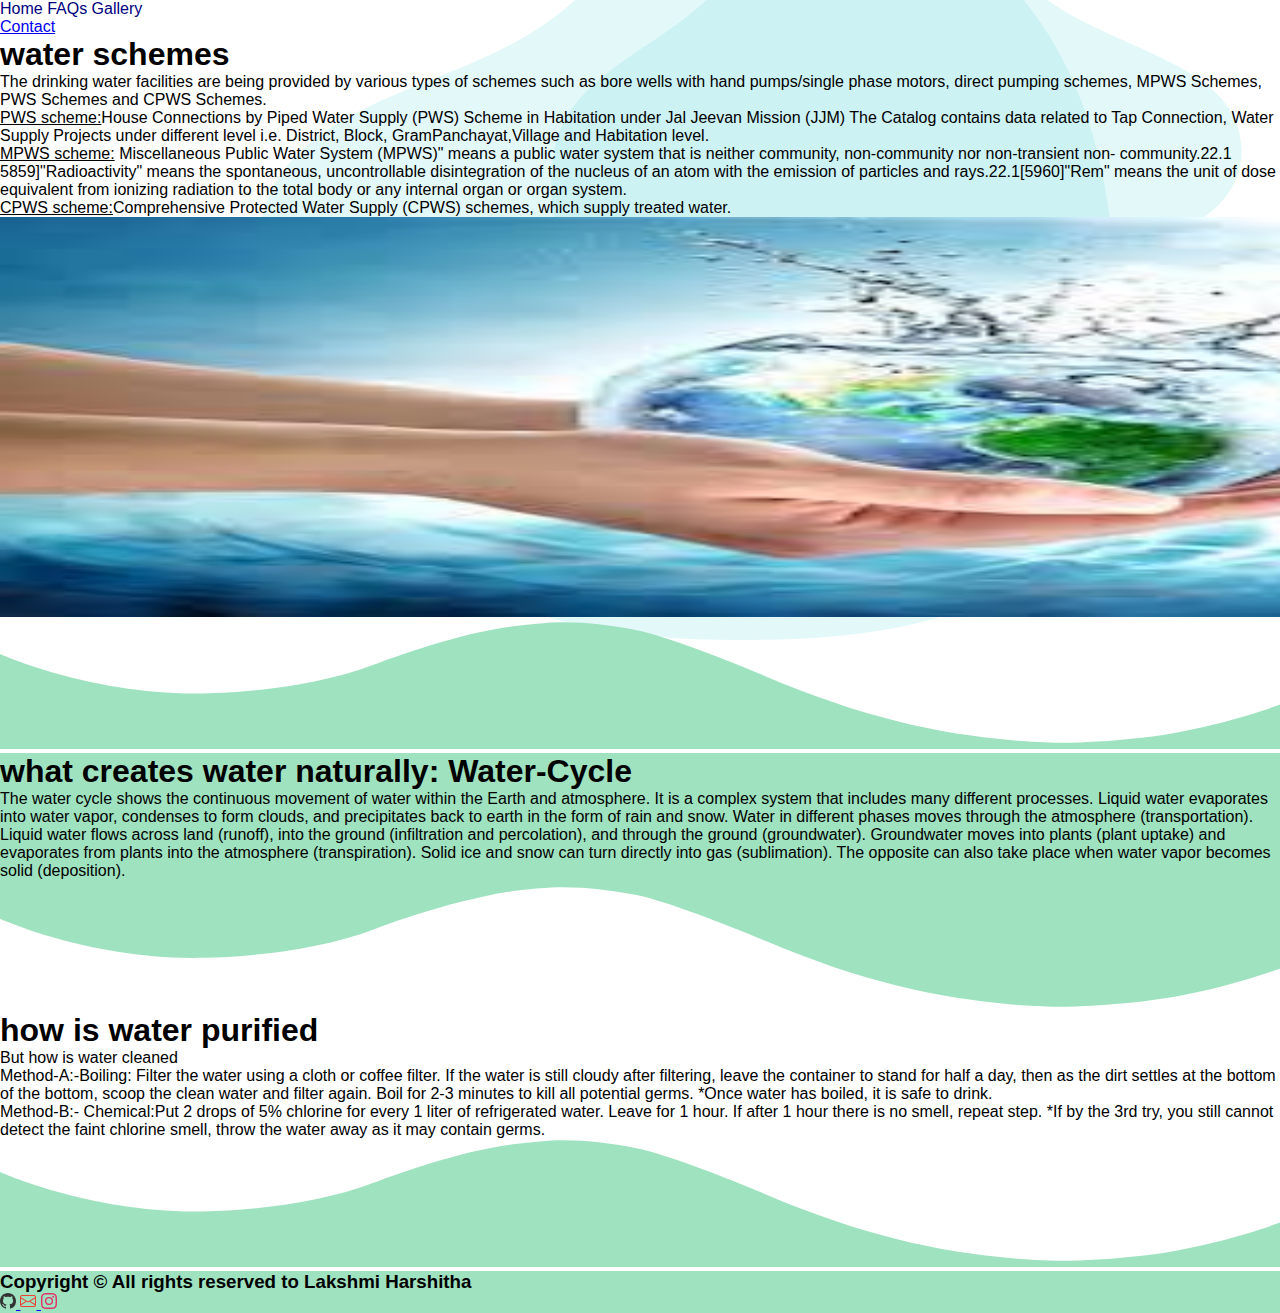
<file: services.html>
<!DOCTYPE html>
<html lang="en">
  <head>
    <meta charset="UTF-8" />
    <meta name="viewport" content="width=device-width, initial-scale=1.0" />
    <title>Services</title>
    <link
      href="https://cdn.jsdelivr.net/npm/bootstrap@5.3.0/dist/css/bootstrap.min.css"
      rel="stylesheet"
      integrity="sha384-9ndCyUaIbzAi2FUVXJi0CjmCapSmO7SnpJef0486qhLnuZ2cdeRhO02iuK6FUUVM"
      crossorigin="anonymous"
    />
    <link rel="stylesheet" href="./services.css" />
  </head>
  <body>
    <div class="main container-fluid">
      <div class="container-lg d-flex justify-content-between my-4">
        <div class="nav d-flex gap-5">
          <a href="./index.html" class="home fs-4 fw-bold">Home</a>
          <a href="./FAQ'S.html" class="faq fs-4 fw-bold">FAQs</a>
          <a href="./gallery.html" class="gallery fs-4 fw-bold">Gallery</a>
        </div>
        <div>
          <a href="./contact.html" class="btn btn-success">Contact</a>
        </div>
      </div>

      <div class="container-sm pt-5">
        <h1 class="organic fw-bold fs-2 pt-5">water schemes</h1>
        <div class="d-flex gap mt-5">
          <div class="points fw-medium fs-5">
            <p>
              <span class="text-success fw-bold"></span>The drinking water
              facilities are being provided by various types of schemes such as
              bore wells with hand pumps/single phase motors, direct pumping
              schemes, MPWS Schemes, PWS Schemes and CPWS Schemes.
            </p>
            <p>
              <span class="text-success fw-bold">PWS scheme:</span>House
              Connections by Piped Water Supply (PWS) Scheme in Habitation under
              Jal Jeevan Mission (JJM) The Catalog contains data related to Tap
              Connection, Water Supply Projects under different level i.e.
              District, Block, GramPanchayat,Village and Habitation level.
            </p>
            <p>
              <span class="text-success fw-bold">MPWS scheme:</span>
              Miscellaneous Public Water System (MPWS)" means a public water
              system that is neither community, non-community nor non-transient
              non- community.22.1 5859]"Radioactivity" means the spontaneous,
              uncontrollable disintegration of the nucleus of an atom with the
              emission of particles and rays.22.1[5960]"Rem" means the unit of
              dose equivalent from ionizing radiation to the total body or any
              internal organ or organ system.
            </p>
            <p>
              <span class="text-success fw-bold">CPWS scheme:</span
              >Comprehensive Protected Water Supply (CPWS) schemes, which supply
              treated water.
            </p>
          </div>
          <div class="image">
            <img
              src="./images/download (1).jpg"
              class="img-fluid"
              alt="img"
              style="width: 2000px;height: 400px;"
            />
          </div>
        </div>
      </div>

      <div class="container-fluid serv-1" id="service-1">
        <div class="svg mt-5">
          <svg
            xmlns="http://www.w3.org/2000/svg"
            viewBox="0 0 1000 100"
            preserveAspectRatio="none"
          >
            <path
              class="elementor-shape-fill"
              fill="#9FE2BF"
              d="M790.5,93.1c-59.3-5.3-116.8-18-192.6-50c-29.6-12.7-76.9-31-100.5-35.9c-23.6-4.9-52.6-7.8-75.5-5.3
                        c-10.2,1.1-22.6,1.4-50.1,7.4c-27.2,6.3-58.2,16.6-79.4,24.7c-41.3,15.9-94.9,21.9-134,22.6C72,58.2,0,25.8,0,25.8V100h1000V65.3
                        c0,0-51.5,19.4-106.2,25.7C839.5,97,814.1,95.2,790.5,93.1z"
            ></path>
          </svg>
        </div>
        <div class="steps pb-4">
            <div class="container">
                <h1 class="heading fw-bold fs-4 pb-3 text-decoration-underline">what creates water naturally: Water-Cycle</h1>
                <p class="fw-medium fs-6"> <span class="fw-bold fs-5"></span> The water cycle shows the continuous movement of water within the Earth and atmosphere. It is a complex system that includes many different processes. Liquid water evaporates into water vapor, condenses to form clouds, and precipitates back to earth in the form of rain and snow. Water in different phases moves through the atmosphere (transportation). Liquid water flows across land (runoff), into the ground (infiltration and percolation), and through the ground (groundwater). Groundwater moves into plants (plant uptake) and evaporates from plants into the atmosphere (transpiration). Solid ice and snow can turn directly into gas (sublimation). The opposite can also take place when water vapor becomes solid (deposition).</p>   
            </div>

        </div>
        <svg xmlns="http://www.w3.org/2000/svg" viewBox="0 0 1000 100" preserveAspectRatio="none">
            <path class="elementor-shape-fill" fill="#9FE2BF" d="M421.9,6.5c22.6-2.5,51.5,0.4,75.5,5.3c23.6,4.9,70.9,23.5,100.5,35.7c75.8,32.2,133.7,44.5,192.6,49.7
                c23.6,2.1,48.7,3.5,103.4-2.5c54.7-6,106.2-25.6,106.2-25.6V0H0v30.3c0,0,72,32.6,158.4,30.5c39.2-0.7,92.8-6.7,134-22.4
                c21.2-8.1,52.2-18.2,79.7-24.2C399.3,7.9,411.6,7.5,421.9,6.5z"></path></svg>
    </div>

    

    <div class="container">
        <div class="technique mb-5 pb-4">
            <h1 class="heading fw-bold fs-4 pb-3 text-decoration-underline">how is water purified</h1>
            <p class="fw-medium fs-5"> <span class="fw-bold text-success fs-5"></span>But how is water cleaned</p>
            <p class="fw-medium fs-5"> <span class="fw-bold text-success fs-5">Method-A:-Boiling:</span>
                Filter the water using a cloth or coffee filter.
                If the water is still cloudy after filtering, leave the container to stand for half a day, then as the dirt settles at the bottom of the bottom, scoop the clean water and filter again.
                Boil for 2-3 minutes to kill all potential germs.
                *Once water has boiled, it is safe to drink.</p>
            <p class="fw-medium fs-5"> <span class="fw-bold text-success fs-5">Method-B:- Chemical:</span>Put 2 drops of 5% chlorine for every 1 liter of refrigerated water.  Leave for 1 hour.
                If after 1 hour there is no smell, repeat step.
                *If by the 3rd try, you still cannot detect the faint chlorine smell, throw the water away as it may contain germs.
            </p>
        </div>
    </div>

    <svg xmlns="http://www.w3.org/2000/svg" viewBox="0 0 1000 100" preserveAspectRatio="none">
        <path class="elementor-shape-fill" fill="#9FE2BF" d="M790.5,93.1c-59.3-5.3-116.8-18-192.6-50c-29.6-12.7-76.9-31-100.5-35.9c-23.6-4.9-52.6-7.8-75.5-5.3
            c-10.2,1.1-22.6,1.4-50.1,7.4c-27.2,6.3-58.2,16.6-79.4,24.7c-41.3,15.9-94.9,21.9-134,22.6C72,58.2,0,25.8,0,25.8V100h1000V65.3
            c0,0-51.5,19.4-106.2,25.7C839.5,97,814.1,95.2,790.5,93.1z"></path>
        </svg>
       <div class="container-fluid foot">
                <div class="row p-3">
                  <h3 class=" col-lg-6 col-sm-12 fs-6 text-light"> Copyright &copy; All rights reserved to Lakshmi Harshitha</h3>
                  <div class="col-lg-6 col-sm-12 d-flex justify-content-end gap-4">
                    </a>
                    <a href="https://github.com/TLakshmiHarshitha"><svg xmlns="http://www.w3.org/2000/svg" width="16" height="16" fill="currentColor" class="bi bi-github" viewBox="0 0 16 16">
                      <path fill="#333" d="M8 0C3.58 0 0 3.58 0 8c0 3.54 2.29 6.53 5.47 7.59.4.07.55-.17.55-.38 0-.19-.01-.82-.01-1.49-2.01.37-2.53-.49-2.69-.94-.09-.23-.48-.94-.82-1.13-.28-.15-.68-.52-.01-.53.63-.01 1.08.58 1.23.82.72 1.21 1.87.87 2.33.66.07-.52.28-.87.51-1.07-1.78-.2-3.64-.89-3.64-3.95 0-.87.31-1.59.82-2.15-.08-.2-.36-1.02.08-2.12 0 0 .67-.21 2.2.82.64-.18 1.32-.27 2-.27.68 0 1.36.09 2 .27 1.53-1.04 2.2-.82 2.2-.82.44 1.1.16 1.92.08 2.12.51.56.82 1.27.82 2.15 0 3.07-1.87 3.75-3.65 3.95.29.25.54.73.54 1.48 0 1.07-.01 1.93-.01 2.2 0 .21.15.46.55.38A8.012 8.012 0 0 0 16 8c0-4.42-3.58-8-8-8z"/>
                      </svg>
                    </a>
                    <a href="mailto:harshithatalluru@gmail.com"><svg xmlns="http://www.w3.org/2000/svg" width="16" height="16" fill="currentColor" class="bi bi-envelope" viewBox="0 0 16 16">
                      <path fill="#EA4335" d="M0 4a2 2 0 0 1 2-2h12a2 2 0 0 1 2 2v8a2 2 0 0 1-2 2H2a2 2 0 0 1-2-2V4Zm2-1a1 1 0 0 0-1 1v.217l7 4.2 7-4.2V4a1 1 0 0 0-1-1H2Zm13 2.383-4.708 2.825L15 11.105V5.383Zm-.034 6.876-5.64-3.471L8 9.583l-1.326-.795-5.64 3.47A1 1 0 0 0 2 13h12a1 1 0 0 0 .966-.741ZM1 11.105l4.708-2.897L1 5.383v5.722Z"/>
                      </svg>
                    </a>
                    <a href="https://www.instagram.com/harshitha_4910/"><svg xmlns="http://www.w3.org/2000/svg" width="16" height="16" fill="currentColor" class="bi bi-instagram" viewBox="0 0 16 16">
                      <path fill="#e1306c" d="M8 0C5.829 0 5.556.01 4.703.048 3.85.088 3.269.222 2.76.42a3.917 3.917 0 0 0-1.417.923A3.927 3.927 0 0 0 .42 2.76C.222 3.268.087 3.85.048 4.7.01 5.555 0 5.827 0 8.001c0 2.172.01 2.444.048 3.297.04.852.174 1.433.372 1.942.205.526.478.972.923 1.417.444.445.89.719 1.416.923.51.198 1.09.333 1.942.372C5.555 15.99 5.827 16 8 16s2.444-.01 3.298-.048c.851-.04 1.434-.174 1.943-.372a3.916 3.916 0 0 0 1.416-.923c.445-.445.718-.891.923-1.417.197-.509.332-1.09.372-1.942C15.99 10.445 16 10.173 16 8s-.01-2.445-.048-3.299c-.04-.851-.175-1.433-.372-1.941a3.926 3.926 0 0 0-.923-1.417A3.911 3.911 0 0 0 13.24.42c-.51-.198-1.092-.333-1.943-.372C10.443.01 10.172 0 7.998 0h.003zm-.717 1.442h.718c2.136 0 2.389.007 3.232.046.78.035 1.204.166 1.486.275.373.145.64.319.92.599.28.28.453.546.598.92.11.281.24.705.275 1.485.039.843.047 1.096.047 3.231s-.008 2.389-.047 3.232c-.035.78-.166 1.203-.275 1.485a2.47 2.47 0 0 1-.599.919c-.28.28-.546.453-.92.598-.28.11-.704.24-1.485.276-.843.038-1.096.047-3.232.047s-2.39-.009-3.233-.047c-.78-.036-1.203-.166-1.485-.276a2.478 2.478 0 0 1-.92-.598 2.48 2.48 0 0 1-.6-.92c-.109-.281-.24-.705-.275-1.485-.038-.843-.046-1.096-.046-3.233 0-2.136.008-2.388.046-3.231.036-.78.166-1.204.276-1.486.145-.373.319-.64.599-.92.28-.28.546-.453.92-.598.282-.11.705-.24 1.485-.276.738-.034 1.024-.044 2.515-.045v.002zm4.988 1.328a.96.96 0 1 0 0 1.92.96.96 0 0 0 0-1.92zm-4.27 1.122a4.109 4.109 0 1 0 0 8.217 4.109 4.109 0 0 0 0-8.217zm0 1.441a2.667 2.667 0 1 1 0 5.334 2.667 2.667 0 0 1 0-5.334z"/>
                      </svg>
                    </a>
                  </div>
                </div>
              </div>
    <script
      src="https://cdn.jsdelivr.net/npm/bootstrap@5.3.0/dist/js/bootstrap.bundle.min.js"
      integrity="sha384-geWF76RCwLtnZ8qwWowPQNguL3RmwHVBC9FhGdlKrxdiJJigb/j/68SIy3Te4Bkz"
      crossorigin="anonymous"
    ></script>
  </body>
</html>
</file>
<file: style.css>
.header:hover {
  color: aliceblue;
}

.navbar-brand {
  color: black;
  font-family: "Courgette", cursive;
  font-size: 25px;
  background: url("images/page-title-layer.png");
  border-radius: 15px;
  background-position: 8%;
}
.navbar-toggler:focus {
  box-shadow: none;
}
.navbar-toggler {
  background-color: aliceblue;
}
.nav-link {
  color: white;
}
.navbar-nav {
  font-size: 18px;
}
.header {
  height: 100vh;
  background: url("./images/werfv.jpg");
  background-size: cover;
  background-repeat: no-repeat;
}
.hero {
  height: 100vh;
  display: flex;
  justify-content: center;
  color: black;
  font-family: "Kaushan Script", cursive;
}
.title {
  position: relative;
  top: 24%;
}
.layer {
  height: 20vh;
  background: url("images/page-title-layer.png");
  background-size: cover;
  background-repeat: no-repeat;
  position: relative;
  bottom: 19%;
}
.serv-head {
  font-family: "Kaushan Script", cursive;
}
.left {
  height: 400px;
  background: url("./gallery/organic.jpg");
  background-size: cover;
  background-repeat: no-repeat;
}
.layer2 {
  height: 20vh;
  background: url("images/page-title-layer.png");
  background-size: cover;
  background-repeat: no-repeat;
  position: relative;
  top: 68px;
}
.footer {
  height: auto;
  background-color: lightblue;
  padding: 60px 0px 20px 0px;
}
.foot {
  color:cubsblue;
  background-color: lightblue;
}
.footer a {
  text-decoration: none;
  color: white;
}

@media (max-width: 576px) {
  .row > .col-sm-12 {
    margin-bottom: 15px;
  }
  .row > .col-sm-6 {
    width: 50%;
  }
  .bt {
    margin-bottom: 20px;
  }
  .hero {
    color: white;
    text-align: center;
  }
  .layer2 {
    height: 10vh;
    top: 30px;
  }
  .layer {
    height: 10vh;
    bottom: 95px;
  }
}
</file>
<file: gallery.css>
*{
    margin: 0;
    padding: 0;
}
.module{
    text-decoration: none;
    color:black;
}
.heading{
    font-family: 'Dancing Script', cursive;
}
.container .row img{
    border-radius: 10%;
}

.carousel{
    width: 40vw;
}
.layer{
    height:10vh;
    background: url('images/page-title-layer.png');
    background-size: cover;
    background-repeat: no-repeat;
    position: relative;
    bottom:35px;
}
.container, .container-fluid, .container-lg, .container-md, .container-sm, .container-xl, .container-xxl {
    padding-left: 0;
    padding-right: 0; 
}
.row {
    margin-right: 0;
}
.navigation{
    margin-left: 71px;
}
@media(max-width:570px){
    .carousel{
        width:100vw;
    }
    .layer{
        height: 10vh;
    }
    .navigation{
        margin-left: 20px;
    }
}
img{
    max-width: 100%;
    height: auto;
}
</file>
<file: services.css>
*{
    margin: 0;
    padding: 0;
    font-family: 'Segoe UI', Tahoma, Geneva, Verdana, sans-serif;
}

body{
    background:url('images/day-care-hero-blobs-background.svg');
    background-size: contain;
    background-repeat: no-repeat;
}
.nav a{
    text-decoration: none;
    color: navy;
}
.gap{
    gap: 3rem;
}
.points span{
    text-decoration: underline;
}
.serv-1{
    padding-left: 0;
    padding-right: 0;
}
.steps{
    background-color: #9FE2BF;
    height:auto;
}
.foot{
    background-color: #9FE2BF;
}



@media(max-width:570px){
     .btn-success{
        display: none;
     }
     body{
        background: none;
     }

    .gap{
        gap: 0;
    }
    div.image img{
        display: none;
    }



}
</file>
